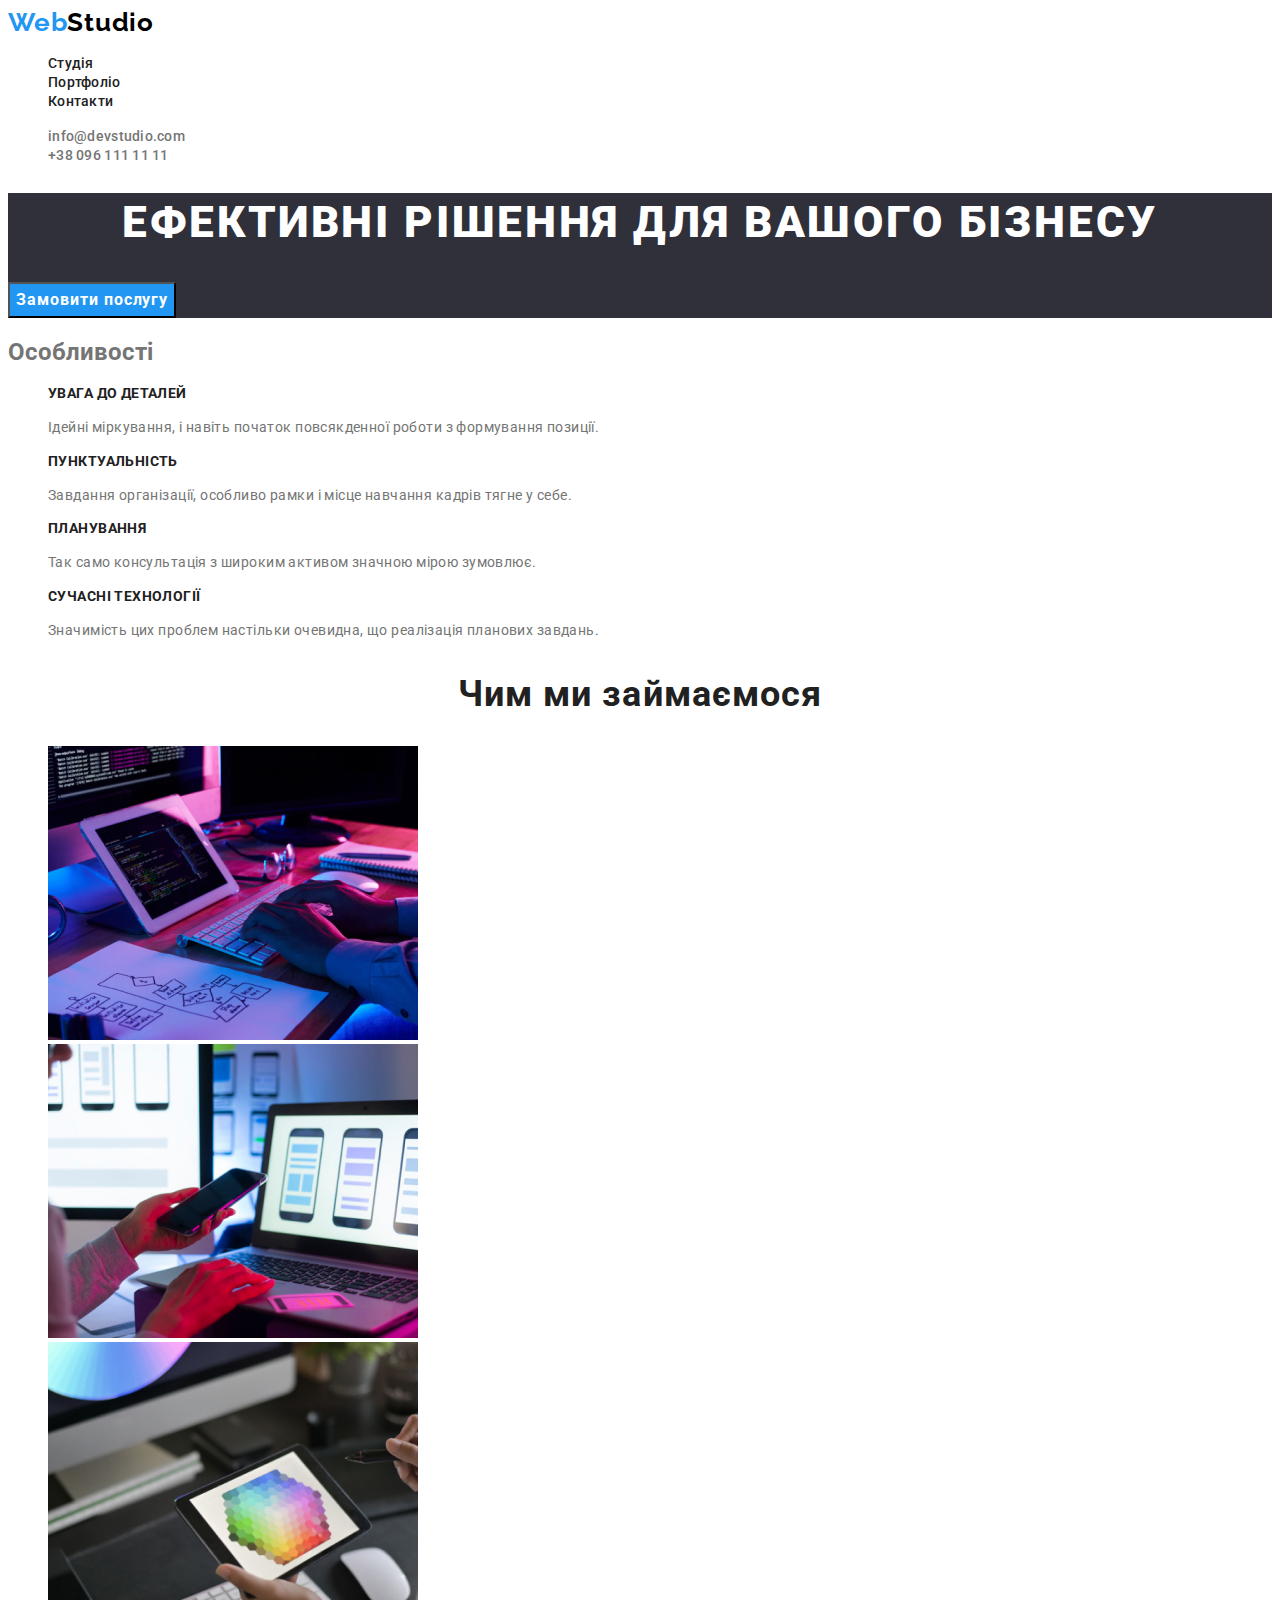
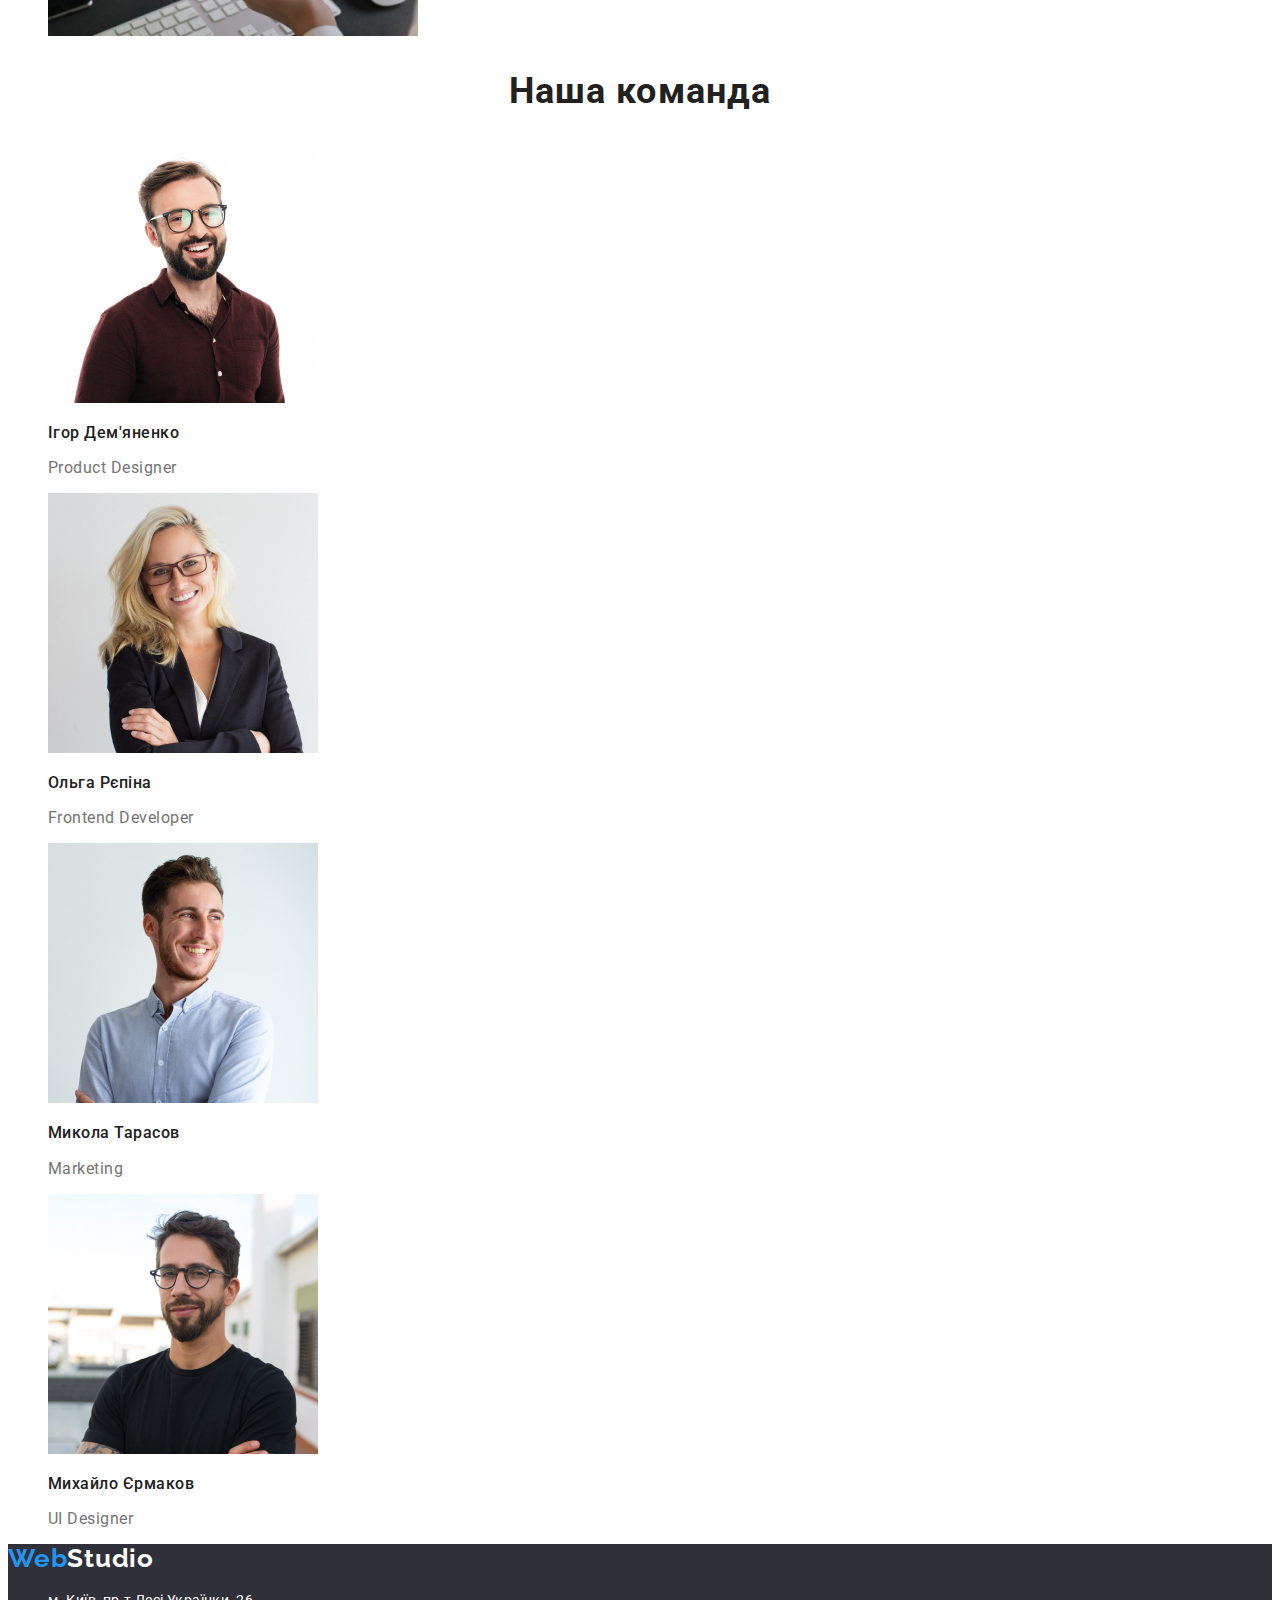
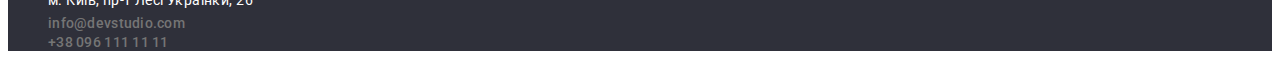
<file: index.html>
<!DOCTYPE html>
<html lang="uk">
<head>
    <meta charset="UTF-8">
    <meta http-equiv="X-UA-Compatible" content="IE=edge">
    <meta name="viewport" content="width=device-width, initial-scale=1.0">
    <link rel="preconnect" href="https://fonts.googleapis.com">
    <link rel="preconnect" href="https://fonts.gstatic.com" crossorigin>
    <link href="https://fonts.googleapis.com/css2?family=Raleway:wght@700&family=Roboto:wght@400;500;700;900&display=swap" rel="stylesheet">
    <link rel="stylesheet" href="./styles/styles.css">
    <title>Студія</title>
</head>
<body>
    <!--Шапка-->
    <header>
        <nav class="site-nav">
            <a href="./index.html" class="logo"><span class="logo-first">Web</span><span
                    class="logo-second">Studio</span></a>
            <ul class="site-nav-list">
                <li>
                    <a href="./index.html" class="link">Студія</a>
                </li>
                <li>
                    <a href="./portfolio.html" class="link">Портфоліо</a>
                </li>
                <li>
                    <a href="" class="link">Контакти</a>
                </li>
            </ul>
        </nav>
        <div class="contact">
            <ul class="contact-list">
                <li>
                    <a href="mailto:info@devstudio.com" class="link">info@devstudio.com</a>
                </li>
                <li>
                    <a href="tel:+380961111111" class="link">+38 096 111 11 11</a>
                </li>
            </ul>
        </div>
    </header>
    <!--Контент-->
    <main>
        <!--Банер-->
        <section class="hero">
            <h1 class="hero-title">ЕФЕКТИВНІ РІШЕННЯ ДЛЯ ВАШОГО БІЗНЕСУ</h1>
            <button type="button" class="hero-btn">Замовити послугу</button>
        </section>
        <!--Особливості-->
        <section>
            <h2 class="nothing">Особливості</h2>
            <ul class="special-list">
                <li>
                    <h3 class="special-title">УВАГА ДО ДЕТАЛЕЙ</h3>
                    <p class="special-text">Ідейні міркування, і навіть початок повсякденної роботи з формування позиції.</p>
                </li>
                <li>
                    <h3 class="special-title">ПУНКТУАЛЬНІСТЬ</h3>
                    <p class="special-text">Завдання організації, особливо рамки і місце навчання кадрів тягне у себе.</p>
                </li>
                <li>
                    <h3 class="special-title">ПЛАНУВАННЯ</h3>
                    <p class="special-text">Так само консультація з широким активом значною мірою зумовлює.</p>
                </li>
                <li>
                    <h3 class="special-title">СУЧАСНІ ТЕХНОЛОГІЇ</h3>
                    <p class="special-text">Значимість цих проблем настільки очевидна, що реалізація планових завдань.</p>
                </li>
            </ul>
        </section>
        <!--Про компанію-->
        <section>
            <h2 class="section-work">Чим ми займаємося</h2>
            <ul class="work-list">
                <li>
                    <img src="./images/basic/box1.jpg" alt="Приклад" width="370" >
                </li>
                <li>
                    <img src="./images/basic/box2.jpg" alt="Приклад" width="370" >
                </li>
                <li>
                    <img src="./images/basic/box3.jpg" alt="Приклад" width="370" >
                </li>
            </ul>
        </section>
        <!--Наша команда-->
        <section>
            <h2 class="section-team">Наша команда</h2>
            <ul class="team-list">
                <li>
                    <img src="./images/basic/face1.jpg" alt="фото Ігор Дем'яненко" width="270" >
                    <h3 class="members-name">Ігор Дем'яненко</h3>
                    <p lang="en" class="profession">Product Designer</p>
                </li>
                <li>
                    <img src="./images/basic/face2.jpg" alt="фото Ольга Рєпіна" width="270" >
                    <h3 class="members-name">Ольга Рєпіна</h3>
                    <p lang="en" class="profession">Frontend Developer</p>
                </li>
                <li>
                    <img src="./images/basic/face3.jpg" alt="фото Микола Тарасов" width="270" >
                    <h3 class="members-name">Микола Тарасов</h3>
                    <p lang="en" class="profession">Marketing</p>
                </li>
                <li>
                    <img src="./images/basic/face4.jpg" alt="фото Михайло Єрмаков" width="270">
                    <h3 class="members-name">Михайло Єрмаков</h3>
                    <p lang="en" class="profession">UI Designer</p>
                </li>
            </ul>
        </section>
    </main>
    <!--Підвал-->
    <footer>
        <a href="./index.html" class="logo"><span class="logo-first-f">Web</span><span
                class="logo-second-f">Studio</span></a>
        <address class="address-contact">
            <ul class="contact-list">
                <li>
                    <span class="location">м. Київ, пр-т Лесі Українки, 26</span>
                </li>
                <li>
                    <a href="mailto:info@devstudio.com" class="link">info@devstudio.com</a>
                </li>
                <li>
                    <a href="tel:+380961111111" class="link">+38 096 111 11 11</a>
                </li>
            </ul>
        </address>
    </footer>
</body>
</html>
</file>
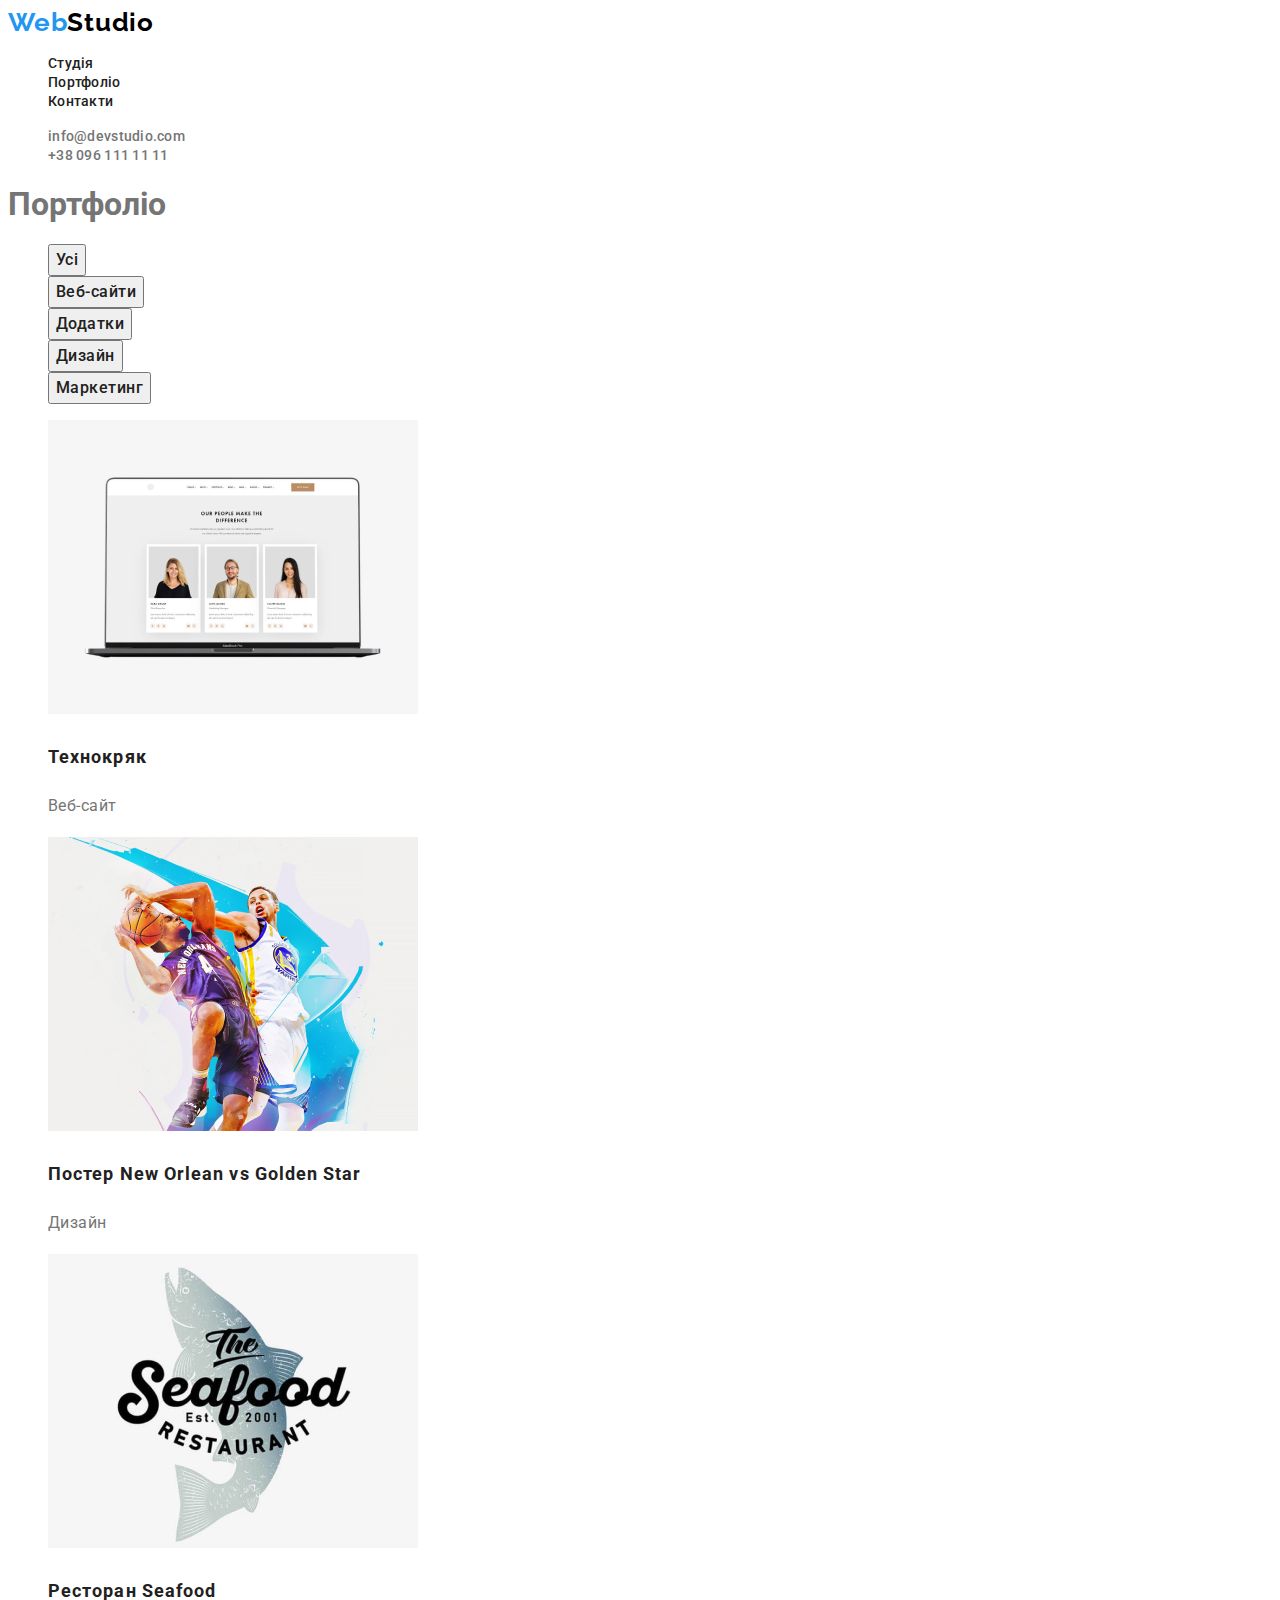
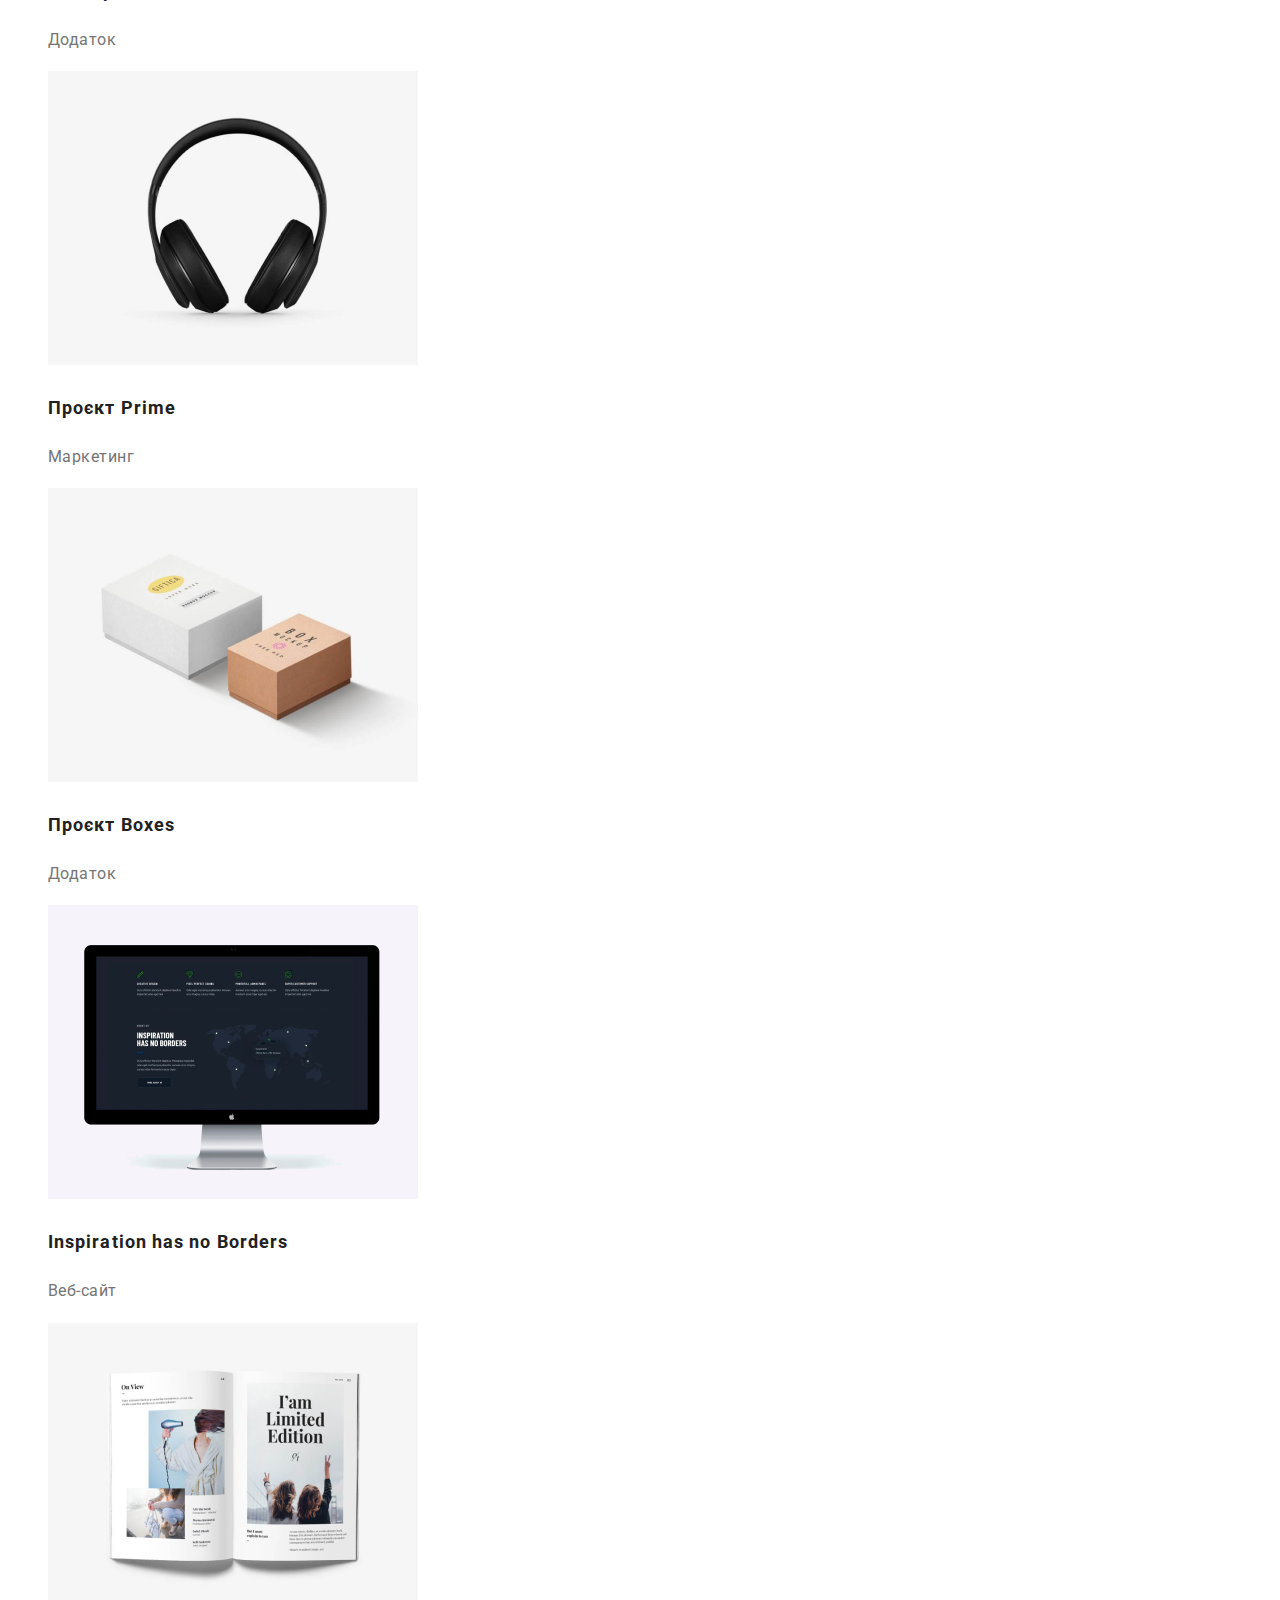
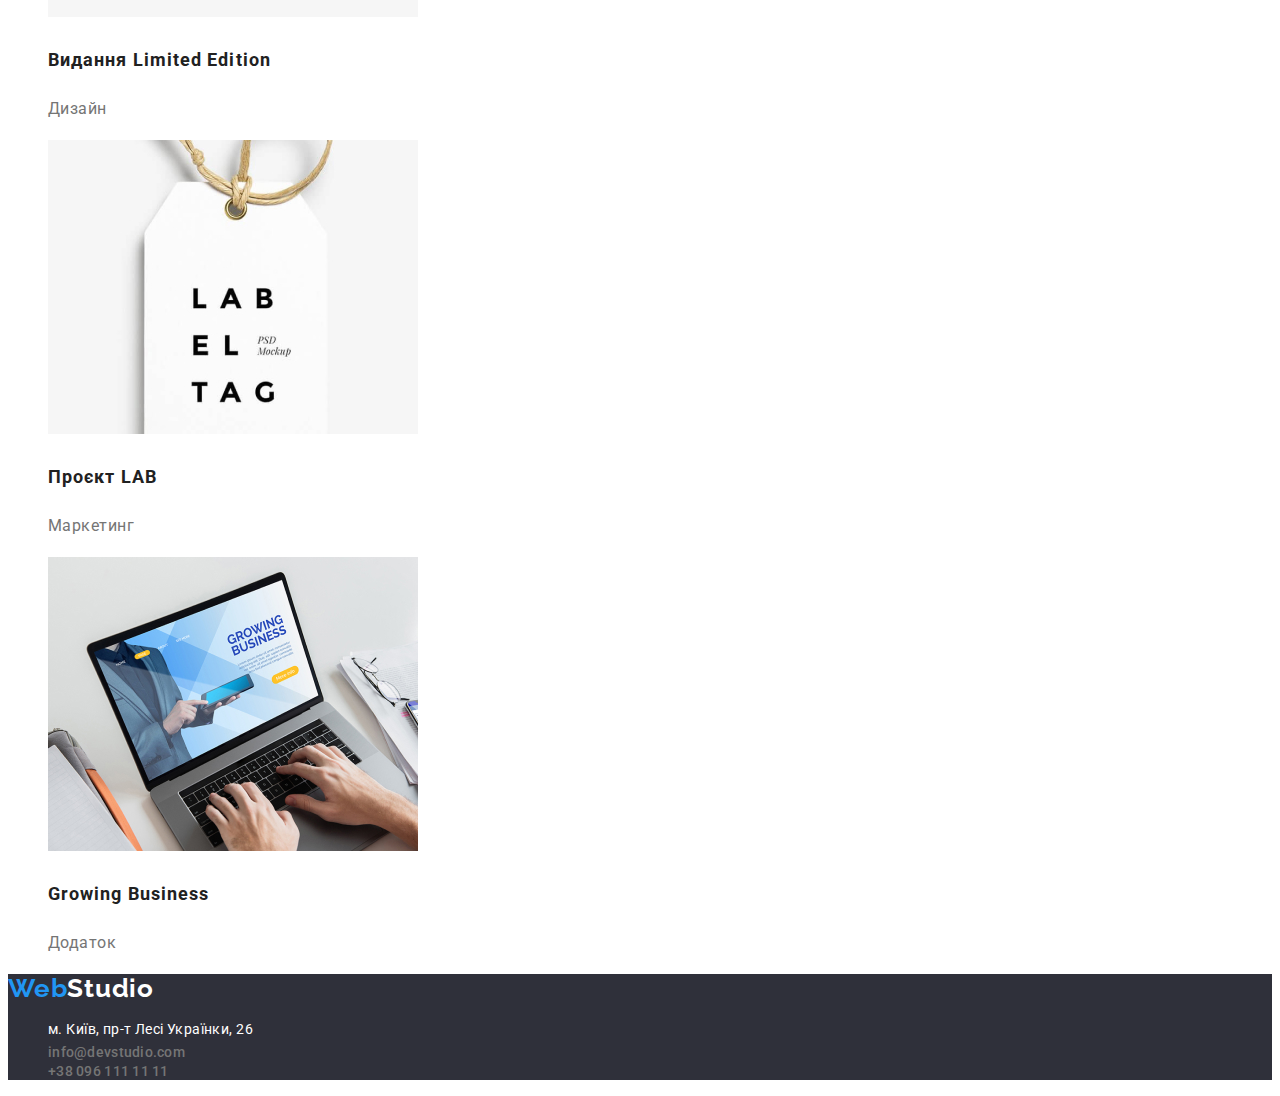
<file: portfolio.html>
<!DOCTYPE html>
<html lang="uk">
    <head>
        <meta charset="UTF-8">
        <meta http-equiv="X-UA-Compatible" content="IE=edge">
        <meta name="viewport" content="width=device-width, initial-scale=1.0">
        <link
            href="https://fonts.googleapis.com/css2?family=Raleway:wght@700&family=Roboto:wght@400;500;700;900&display=swap"
            rel="stylesheet">
        <link rel="stylesheet" href="./styles/styles.css">
        <title>Портфоліо</title>
    </head>
    
    <body>
        <!--Шапка-->
        <header>
            <nav class="site-nav">
                <a href="./index.html" class="logo"><span class="logo-first">Web</span><span class="logo-second">Studio</span></a>
                <ul class="site-nav-list">
                    <li>
                        <a href="./index.html" class="link">Студія</a>
                    </li>
                    <li>
                        <a href="./portfolio.html" class="link">Портфоліо</a>
                    </li>
                    <li>
                        <a href="" class="link">Контакти</a>
                    </li>
                </ul>
            </nav>
            <div class="contact">
                <ul class="contact-list">
                    <li>
                        <a href="mailto:info@devstudio.com" class="link">info@devstudio.com</a>
                    </li>
                    <li>
                        <a href="tel:+380961111111" class="link">+38 096 111 11 11</a>
                    </li>
                </ul>
            </div>
        </header>
        <!--Контент-->
        <main>
            <section>
                <h1 class="nothing">Портфоліо</h1>
                <ul class="filter-list">
                    <li>
                        <button type="button" class="filter-btn">Усі</button>
                    </li>
                    <li>
                        <button type="button" class="filter-btn">Веб-сайти</button>
                    </li>
                    <li>
                        <button type="button" class="filter-btn">Додатки</button>
                    </li>
                    <li>
                        <button type="button" class="filter-btn">Дизайн</button>
                    </li>
                    <li>
                        <button type="button" class="filter-btn">Маркетинг</button>
                    </li>
                </ul>
            
                <ul class="content-list">
                    <li>
                        <a href="" class="link">
                            <img src="./images/portfolio/1con.jpg" alt="Технокряк" width="370">
                            <h2 class="portfolio-part">Технокряк</h2>
                            <p>Веб-сайт</p>
                        </a>
                    </li>
                    <li>
                        <a href="" class="link">
                            <img src="./images/portfolio/2con.jpg" alt="Постер New Orlean vs Golden Star" width="370">
                            <h2 class="portfolio-part">Постер New Orlean vs Golden Star</h2>
                            <p>Дизайн</p>
                        </a>
                    </li>
                    <li>
                        <a href="" class="link">
                            <img src="./images/portfolio/3con.jpg" alt="Ресторан Seafood" width="370">
                            <h2 class="portfolio-part">Ресторан Seafood</h2>
                            <p>Додаток</p>
                        </a>
                    </li>
                    <li>
                        <a href="" class="link">
                            <img src="./images/portfolio/4con.jpg" alt="Проєкт Prime" width="370">
                            <h2 class="portfolio-part">Проєкт Prime</h2>
                            <p>Маркетинг</p>
                        </a>
                    </li>
                    <li>
                        <a href="" class="link">
                            <img src="./images/portfolio/5con.jpg" alt="Проєкт Boxes" width="370">
                            <h2 class="portfolio-part">Проєкт Boxes</h2>
                            <p>Додаток</p>
                        </a>
                    </li>
                    <li>
                        <a href="" class="link">
                            <img src="./images/portfolio/6con.jpg" alt="Inspiration has no Borders" width="370">
                            <h2 class="portfolio-part">Inspiration has no Borders</h2>
                            <p>Веб-сайт</p>
                        </a>
                    </li>
                    <li>
                        <a href="" class="link">
                            <img src="./images/portfolio/7con.jpg" alt="Видання Limited Edition" width="370">
                            <h2 class="portfolio-part">Видання Limited Edition</h2>
                            <p>Дизайн</p>
                        </a>
                    </li>
                    <li>
                        <a href="" class="link">
                            <img src="./images/portfolio/8con.jpg" alt="Проєкт LAB" width="370">
                            <h2 class="portfolio-part">Проєкт LAB</h2>
                            <p>Маркетинг</p>
                        </a>
                    </li>
                    <li>
                        <a href="" class="link">
                            <img src="./images/portfolio/9con.jpg" alt="Growing Business" width="370">
                            <h2 class="portfolio-part">Growing Business</h2>
                            <p>Додаток</p>
                        </a>
                    </li>
                </ul>
            </section>
        </main>
        <!--Підвал-->
        <footer>
            <a href="./index.html" class="logo"><span class="logo-first-f">Web</span><span class="logo-second-f">Studio</span></a>
            <address class="address-contact">
                <ul class="contact-list">
                    <li>
                        <span class="location">м. Київ, пр-т Лесі Українки, 26</span>
                    </li>
                    <li>
                        <a href="mailto:info@devstudio.com" class="link">info@devstudio.com</a>
                    </li>
                    <li>
                        <a href="tel:+380961111111" class="link">+38 096 111 11 11</a>
                    </li>
                </ul>
            </address>
        </footer>
    </body>
</html>
</file>
<file: styles/styles.css>
:root{
    --primary-text-color:#757575;
    --secondary-text-color:#212121;
    --accent-color:#2196F3;
}

                                    /* Основа сторінки */
body{
    background-color: #Ffffff;
    color:var(--primary-text-color);
    font-family: Roboto, sans-serif;
}
            /* LOGO */
.logo {
    color: var(--secondary-text-color);
    font-family: Raleway, sans-serif ;
    font-weight: 700;
    font-size: 26px;
    line-height: 1.1;
    letter-spacing: 0.03em;
    text-decoration: none;
}

.logo .logo-first {
    color: var(--accent-color)
}
.logo .logo-second{
    color: #000000;
}
            /* Header */
.site-nav-list{
    list-style: none;
}
.contact-list {
    list-style: none;
}

.site-nav .link{
    color: var(--secondary-text-color);
    font-weight: 500;
    font-size: 14px;
    line-height: 1.1;
    letter-spacing: 0.02em;
    text-decoration: none;
}
.contact-list .link{
    color: var(--primary-text-color);
    font-weight: 500;
    font-size: 14px;
    line-height: 1.1;
    letter-spacing: 0.02em;
    text-decoration: none;
}

.site-nav .link:hover,
.site-nav .link:focus,
.contact-list .link:hover,
.contact-list .link:focus{
    color: var(--accent-color);
}

    /* main (basic)*/

/* Банер */
.hero {
    background-color: #2F303A;
    color: #FFFFFF;
}

.hero-title{
    font-weight: 900;
    font-size: 44px;
    line-height: 1.36;
    text-align: center;
    letter-spacing: 0.06em;
    text-transform: uppercase;
}

.hero-btn {
    background: var(--accent-color);
    color: #fff;
    font-family: Roboto;
    font-weight: 700;
    font-size: 16px;
    line-height: 1.88;
    letter-spacing: 0.06em;
    cursor: pointer;
}

.hero-btn:hover,
.hero-btn:focus{
    background-color: #188CE8;
    color: #FFFFFF;
}

/* Особливості */
.special-list{
    list-style: none;
}

.special-title {
    color: var(--secondary-text-color);
    font-weight: 700;
    font-size: 14px;
    line-height: 1.12;
    letter-spacing: 0.03em;
    text-transform: uppercase;
        
}
 
.special-text{
    font-size: 14px;
    line-height: 1.71;
    letter-spacing: 0.03em;
}
/* Про компанію */
.section-work{
    color: var(--secondary-text-color);
    font-weight: 700;
    font-size: 36px;
    line-height: 1.2;
    text-align: center;
    letter-spacing: 0.03em;

}
.work-list{
    list-style: none;
}

/* Наша команда */
.section-team{
    color: var(--secondary-text-color);
    font-weight: 700;
    font-size: 36px;
    line-height: 1.2;
    text-align: center;
    letter-spacing: 0.03em;

}
.team-list{
    list-style: none;
}

.profession{
    color: var(--primary-text-color);
    font-size: 16px;
    line-height: 1.2;
    letter-spacing: 0.03em;
}
.members-name{
    color: var(--secondary-text-color);
    font-weight: 500;
    font-size: 16px;
    line-height: 1.2;
    letter-spacing: 0.03em;
}
    /* main (portfolio)*/


/* Фільтр */
   
.filter-list{
    font-weight: 500;
    font-size: 16px;
    line-height: 1.62;
    letter-spacing: 0.03em;
    list-style: none;
}

.filter-btn{
    color: var(--secondary-text-color);
    cursor: pointer;
    font-family: Roboto;
    font-style: normal;
    font-weight: 500;
    font-size: 16px;
    line-height: 1.62;
    letter-spacing: 0.03em;
    
}

.filter-btn:hover,
.hero-btn:focus{
    background-color: var(--accent-color);
    color: #FFFFFF;  
}

/* Зміст портфоліо */
.content-list{
    list-style: none;
}
.content-list .link{
    font-size: 16px;
    line-height: 1.88;
    letter-spacing: 0.03em;
    color: var(--primary-text-color);
    text-decoration: none;

}
.list .portfolio-part{
font-size: 18px;
line-height: 2;
letter-spacing: 0.06em;
color: var(--secondary-text-color); 
}

.portfolio-part{
    color: var(--secondary-text-color);
    font-weight: 700;
    font-size: 18px;
    line-height: 2;
    letter-spacing: 0.06em;
}
.portfolio-part p{
    color: var(--primary-text-color);
    font-size: 16px;
    line-height: 1.88;
    letter-spacing: 0.03em;
}


/* Footer */
footer{
    background: #2F303A;
}
.logo-first-f{
    color: #2196F3;
}
.logo-second-f{
    color: #FFFFFF;
}
.address-contact{
    font-style: normal;
}
.location{
    font-size: 14px;
    line-height: 1.71;
    letter-spacing: 0.03em;
    color: #FFFFFF;
}
.contact-list-f{
    
    list-style: none;
}
.contact-list-f .link{
    color: rgba(255, 255,255,0.6);
    text-decoration: none;
}
</file>
